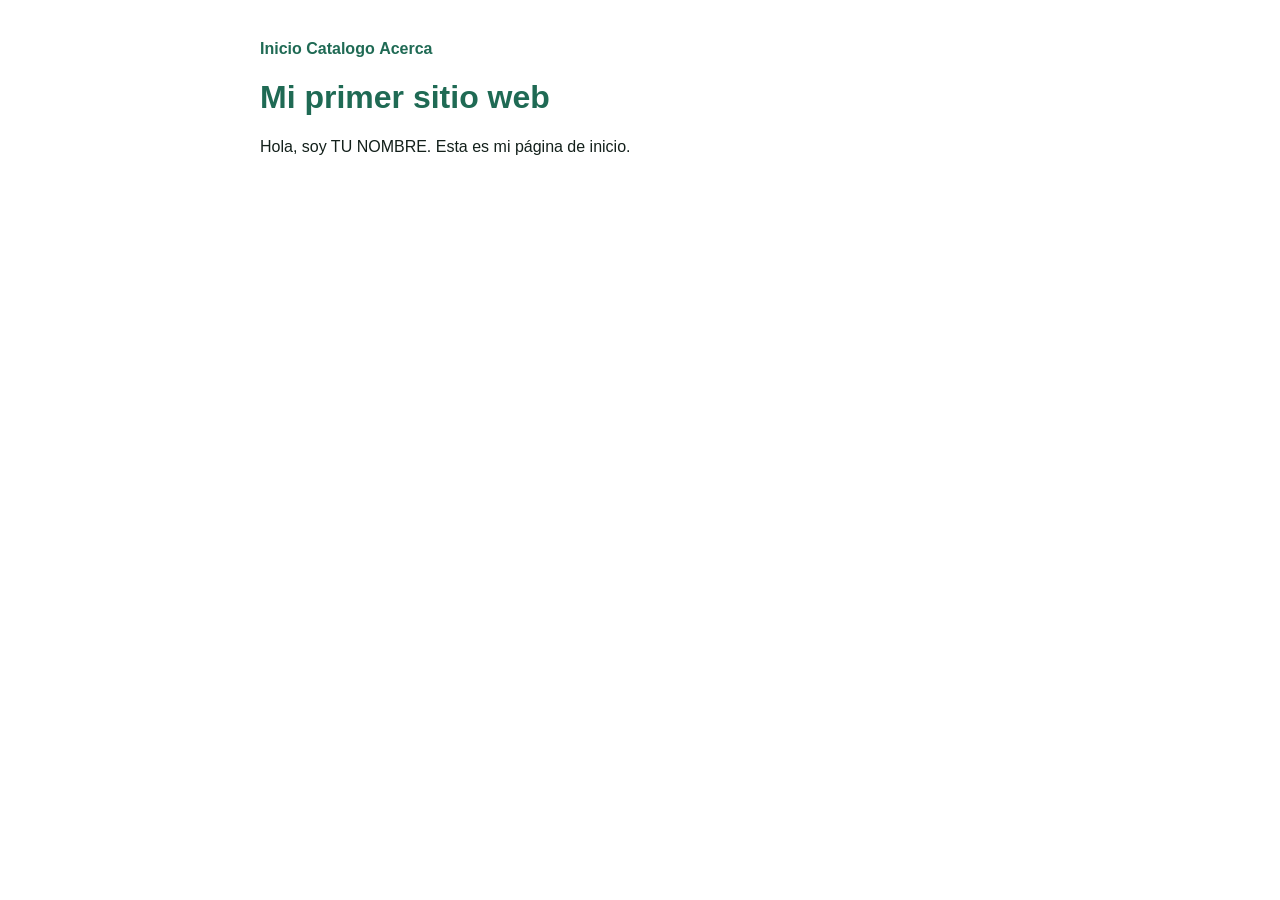
<file: index.html>
<!doctype html> 
<html lang="es"> 
    <head> 
        <meta charset="utf-8"> 
        <title>Mi sitio</title> 
        <link rel="stylesheet" href="estilo.css"> 
    </head> 
    <body> 
        <nav> 
            <a href="index.html">Inicio</a>  
            <a href="catalogo.html">Catalogo</a>  
            <a href="acerca.html">Acerca</a> 
        </nav> 
        <h1>Mi primer sitio web</h1> 
        <p>Hola, soy TU NOMBRE. Esta es mi página de inicio.</p> 
    </body> 
    </html>
</file>
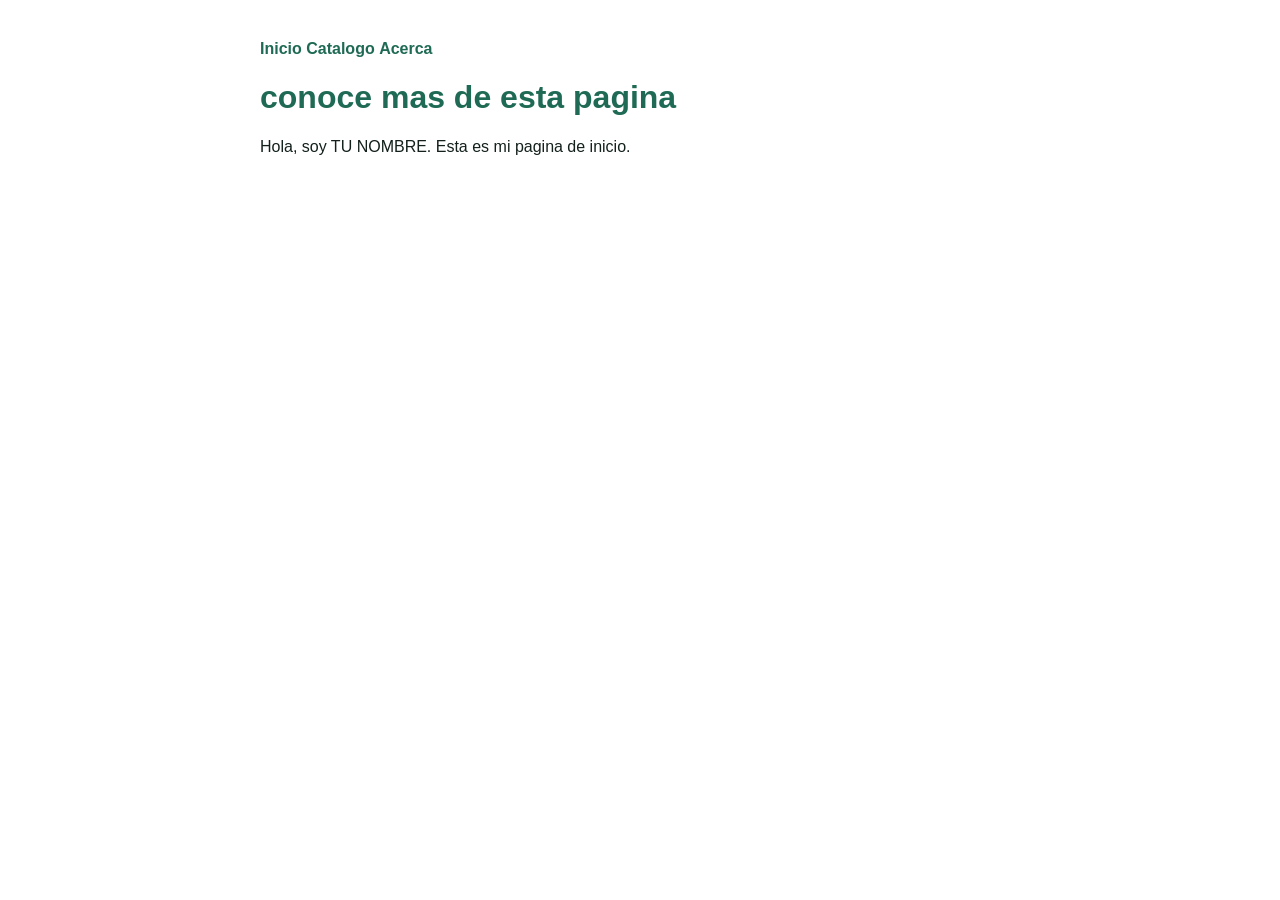
<file: acerca.html>
<!doctype html> 
<html lang="es"> 
    <head> 
        <meta charset="utf-8"> 
        <title>acerca de mi</title> 
        <link rel="stylesheet" href="estilo.css"> 
    </head> 
    <body> 
        <nav> 
            <a href="index.html">Inicio</a>  
            <a href="catalogo.html">Catalogo</a>  
            <a href="acerca.html">Acerca</a> 
        </nav> 
        <h1>conoce mas de esta pagina</h1> 
        <p>Hola, soy TU NOMBRE. Esta es mi pagina de inicio.</p> 
    </body> 
    </html>
</file>
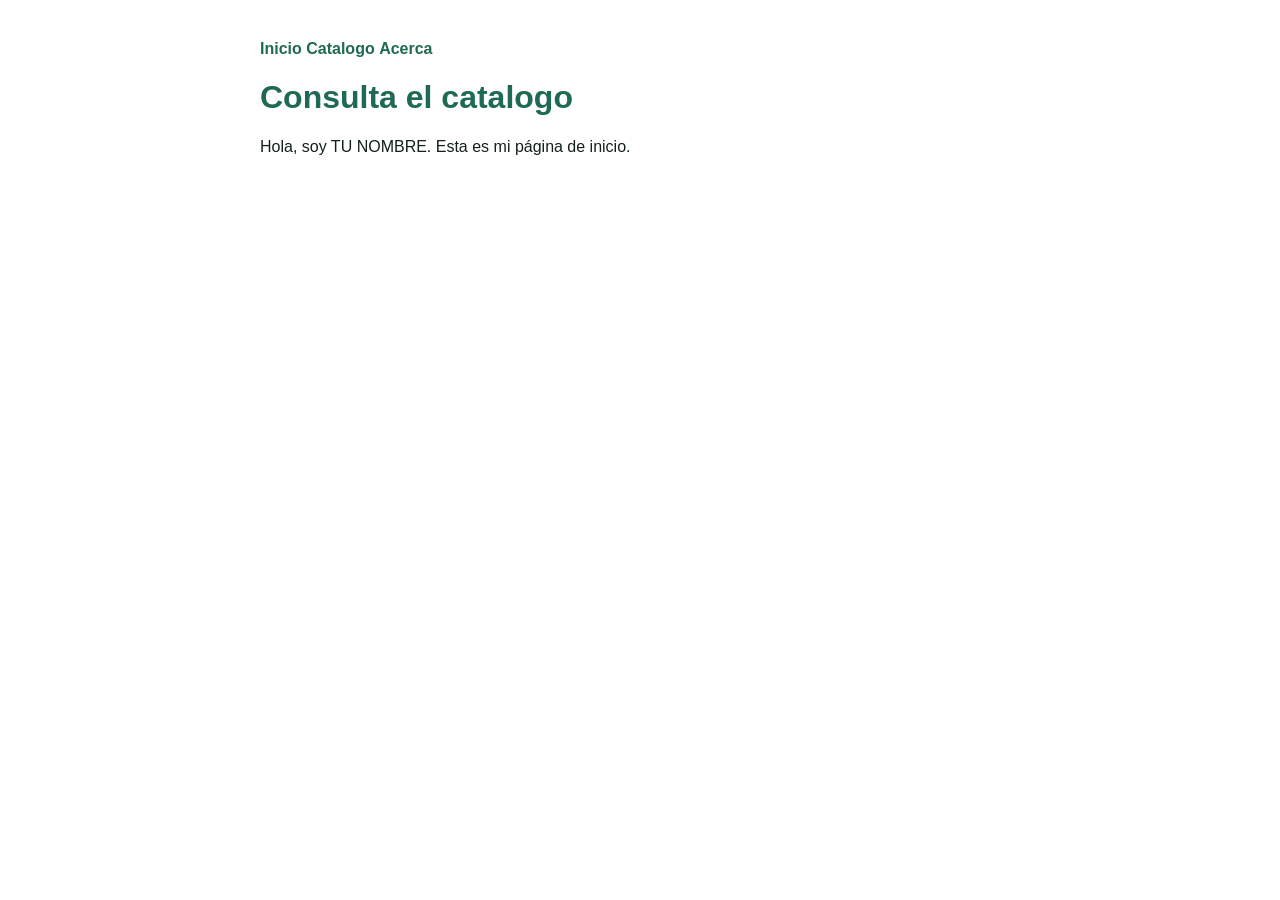
<file: catalogo.html>
<!doctype html> 
<html lang="es"> 
    <head> 
        <meta charset="utf-8"> 
        <title>catalogo</title> 
        <link rel="stylesheet" href="estilo.css"> 
    </head> 
    <body> 
        <nav> 
            <a href="index.html">Inicio</a>  
            <a href="catalogo.html">Catalogo</a>  
            <a href="acerca.html">Acerca</a> 
        </nav> 
        <h1>Consulta el catalogo</h1> 
        <p>Hola, soy TU NOMBRE. Esta es mi página de inicio.</p> 
    </body> 
    </html>
</file>
<file: estilo.css>
body{font-family:Arial,sans-serif; max-width:760px; margin:40px auto; padding:0 16px; 
    color:#13201B;} 
    nav a{color:#1F6A54; text-decoration:none; font-weight:bold;} 
    h1{color:#1F6A54;}
</file>
